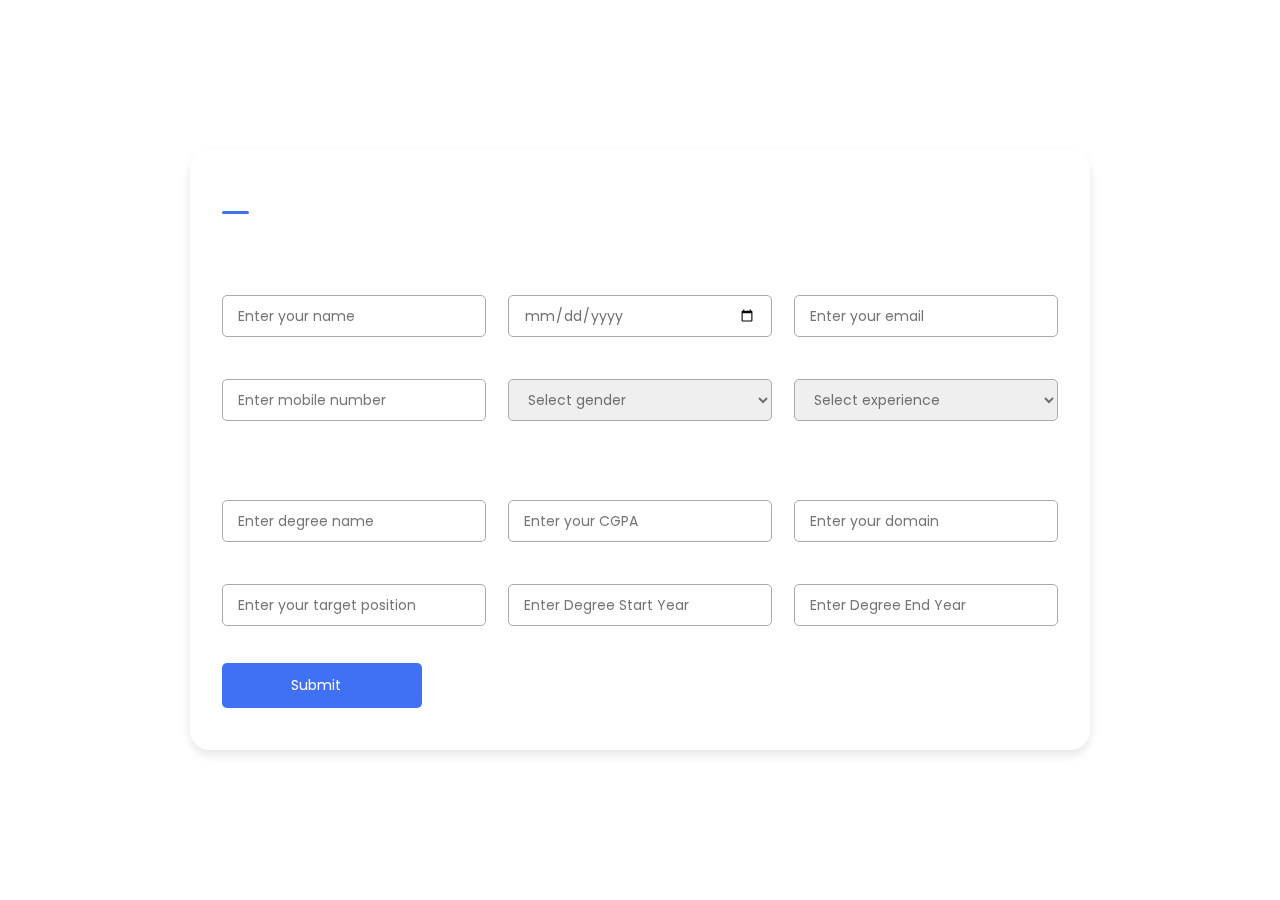
<file: PersonalInfo/index.html>
<!DOCTYPE html>
<html lang="en">
<head>
    <meta charset="UTF-8">
    <meta http-equiv="X-UA-Compatible" content="IE=edge">
    <meta name="viewport" content="width=device-width, initial-scale=1.0">
    <link rel="stylesheet" href="style.css">
    <link rel="stylesheet" href="https://unicons.iconscout.com/release/v4.0.0/css/line.css">

   <title>Responsive Registration Form </title>
</head>
<body>
    <div class="container">
        <header>Personal Information</header>

        <form action="#">
            <div class="form first">
                <div class="details personal">
                    <span class="title">Personal Details</span>

                    <div class="fields">
                        <div class="input-field">
                            <label>Full Name</label>
                            <input type="text" placeholder="Enter your name" required>
                        </div>

                        <div class="input-field">
                            <label>Date of Birth</label>
                            <input type="date" placeholder="Enter birth date" required>
                        </div>

                        <div class="input-field">
                            <label>Email</label>
                            <input type="text" placeholder="Enter your email" required>
                        </div>

                        <div class="input-field">
                            <label>Mobile Number</label>
                            <input type="number" placeholder="Enter mobile number" required>
                        </div>

                        <div class="input-field">
                            <label>Gender</label>
                            <select required>
                                <option disabled selected>Select gender</option>
                                <option>Male</option>
                                <option>Female</option>
                                <option>Others</option>
                            </select>
                        </div>

                        <div class="input-field">
                            <label>Work Experience</label>
                            <select required>
                                <option disabled selected>Select experience</option>
                                <option>Fresher</option>
                                <option>1-5 Years</option>
                                <option>5-10 Years</option>
                                <option>10-20 Years</option>
                                <option>20+ Years</option>
                            </select>
                        </div>
                    </div>
                </div>

                <div class="details ID">
                    <span class="title">Education</span>

                    <div class="fields">
                        <div class="input-field">
                            <label>Degree</label>
                            <input type="text" placeholder="Enter degree name" required>
                        </div>

                        <div class="input-field">
                            <label>CGPA</label>
                            <input type="number" min="0" max="10" placeholder="Enter your CGPA" required>
                        </div>

                        <div class="input-field">
                            <label>Domain</label>
                            <input type="text" placeholder="Enter your domain" required>
                        </div>

                        <div class="input-field">
                            <label>Job Position</label>
                            <input type="text" placeholder="Enter your target position" required>
                        </div>

                        <div class="input-field">
                            <label>Degree Start Year</label>
                            <input type="number" min="1980" max="2026" placeholder="Enter Degree Start Year" required>
                        </div>

                        <div class="input-field">
                            <label>Degree End Year</label>
                            <input type="number" min="1980" max="2030" placeholder="Enter Degree End Year" required>
                        </div>
                    </div>

                    <button class="submit" formaction="demo.html">
                        <span class="btnText">Submit</span>
                        <i class="uil uil-navigator"></i>
                    </button>
                </div> 
            </div>
        </form>
    </div>

    <script src="script.js"></script>
</body>
</html>
</file>
<file: PersonalInfo/style.css>
/* ===== Google Font Import - Poppins ===== */
@import url('https://fonts.googleapis.com/css2?family=Poppins:wght@200;300;400;500;600&display=swap');
*{
    margin: 0;
    padding: 0;
    box-sizing: border-box;
    font-family: 'Poppins', sans-serif;
}
body {
    display: flex;
    align-items: center;
    justify-content: center;
    min-height: 100vh;
    background-image: url(https://user-images.githubusercontent.com/13468728/233847739-219cb494-c265-4554-820a-bd3424c59065.jpg);
    background-repeat: no-repeat;
    background-position: center;
    background-size: cover;
  }
.container{
    position: relative;
    max-width: 900px;
    width: 100%;
    border-radius: 20px;
    padding: 30px;
    margin: 0 15px;
    background-color: transparent;
    border: 2px solid rgba(255, 255, 255, 0.5);
    backdrop-filter: blur(55px);
    box-shadow: 0 5px 10px rgba(0,0,0,0.1);
}
.container header{
    position: relative;
    font-size: 20px;
    font-weight: 600;
    color: #fff;
}
.container header::before{
    content: "";
    position: absolute;
    left: 0;
    bottom: -2px;
    height: 3px;
    width: 27px;
    border-radius: 8px;
    background-color: #4070f4;
}
.container form{
    position: relative;
    margin-top: 16px;
    min-height: 490px;
    background-color: transparent; /* Make background transparent */
    overflow: hidden;
}
.container form .form{
    position: absolute;
    background-color: transparent; /* Make background transparent */
    transition: 0.3s ease;
}
.container form .form.second{
    opacity: 0;
    pointer-events: none;
    transform: translateX(100%);
}
form.secActive .form.second{
    opacity: 1;
    pointer-events: auto;
    transform: translateX(0);
}
form.secActive .form.first{
    opacity: 0;
    pointer-events: none;
    transform: translateX(-100%);
}
.container form .title{
    display: block;
    margin-bottom: 8px;
    font-size: 16px;
    font-weight: 500;
    margin: 6px 0;
    color: #fff;
}
.container form .fields{
    display: flex;
    align-items: center;
    justify-content: space-between;
    flex-wrap: wrap;
}
form .fields .input-field{
    display: flex;
    width: calc(100% / 3 - 15px);
    flex-direction: column;
    margin: 4px 0;
}
.input-field label{
    font-size: 12px;
    font-weight: 500;
    color: #fff;
}
.input-field input, select{
    outline: none;
    font-size: 14px;
    font-weight: 400;
    color: #333;
    border-radius: 5px;
    border: 1px solid #aaa;
    padding: 0 15px;
    height: 42px;
    margin: 8px 0;
}
.input-field input:focus,
.input-field select:focus{
    box-shadow: 0 3px 6px rgba(0,0,0,0.13);
}
.input-field select,
.input-field input[type="date"]{
    color: #707070;
}
.input-field input[type="date"]:valid{
    color: #333;
}
.container form button, .backBtn{
    display: flex;
    align-items: center;
    justify-content: center;
    height: 45px;
    max-width: 200px;
    width: 100%;
    border: none;
    outline: none;
    color: #fff;
    border-radius: 5px;
    margin: 25px 0;
    background-color: #4070f4;
    transition: all 0.3s linear;
    cursor: pointer;
}
.container form .btnText{
    font-size: 14px;
    font-weight: 400;
}
form button:hover{
    background-color: #265df2;
}
form button i,
form .backBtn i{
    margin: 0 6px;
}
form .backBtn i{
    transform: rotate(180deg);
}
form .buttons{
    display: flex;
    align-items: center;
}
form .buttons button , .backBtn{
    margin-right: 14px;
}

@media (max-width: 750px) {
    .container form{
        overflow-y: scroll;
    }
    .container form::-webkit-scrollbar{
       display: none;
    }
    form .fields .input-field{
        width: calc(100% / 2 - 15px);
    }
}

@media (max-width: 550px) {
    form .fields .input-field{
        width: 100%;
    }
}
</file>
